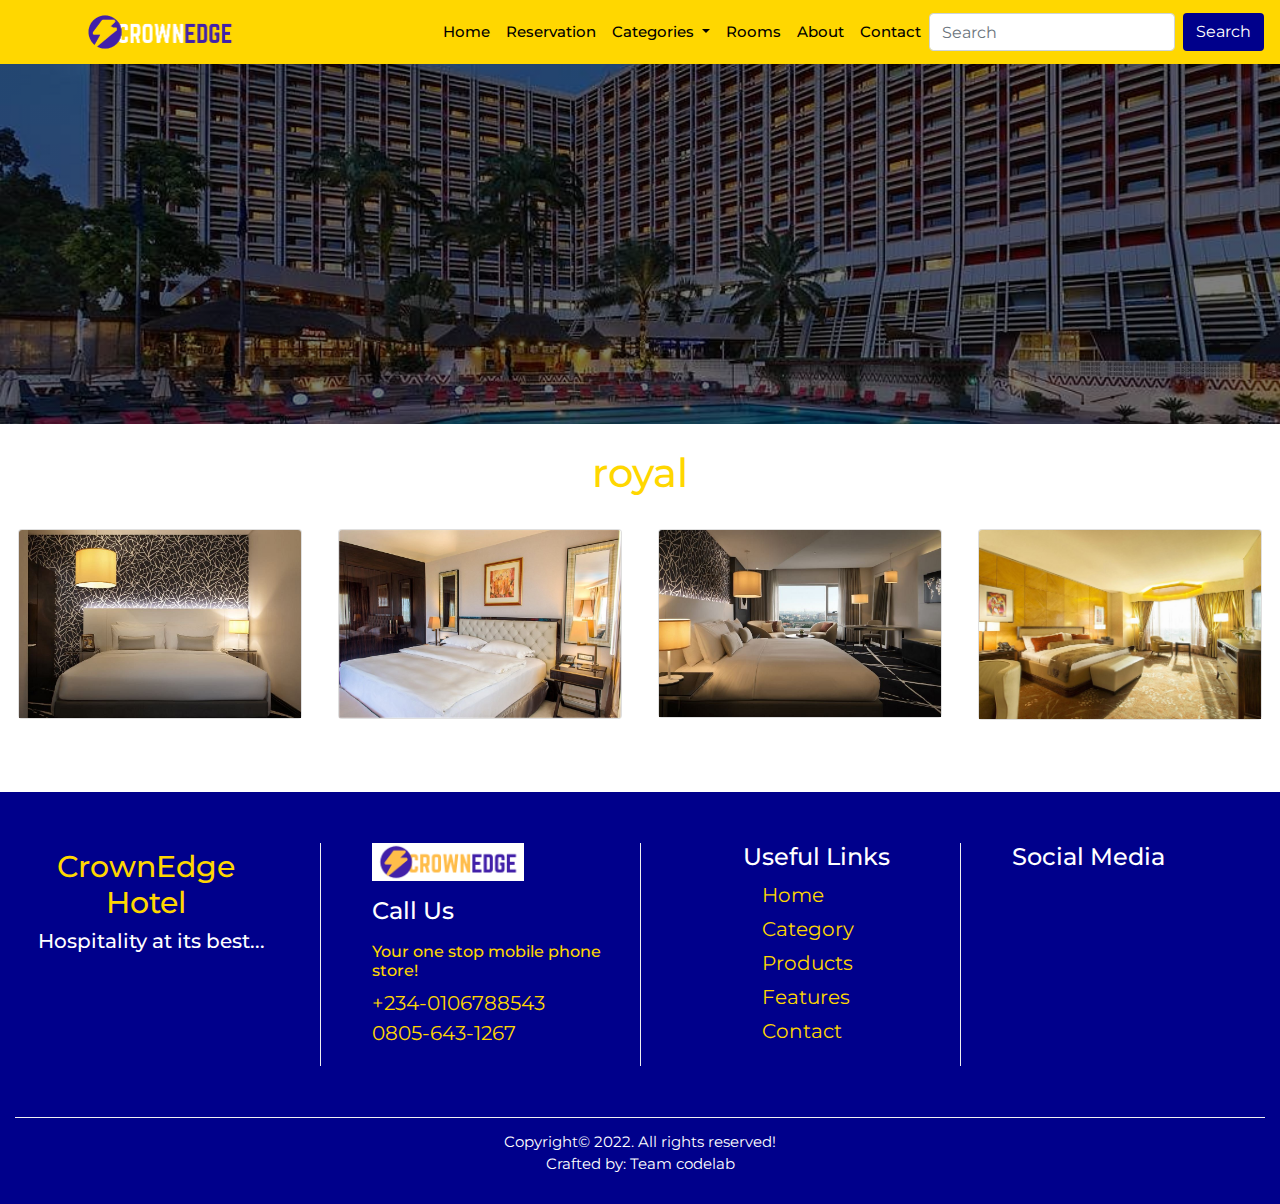
<file: categories.html>
<!doctype html>
<html lang="en">
  <head>
    <!-- Required meta tags -->
    <meta charset="utf-8">
    <meta name="viewport" content="width=device-width, initial-scale=1, shrink-to-fit=no">
    <link rel="stylesheet" href="https://use.fontawesome.com/releases/v5.15.4/css/all.css" integrity="sha384-DyZ88mC6Up2uqS4h/KRgHuoeGwBcD4Ng9SiP4dIRy0EXTlnuz47vAwmeGwVChigm" crossorigin="anonymous"/>

    <!-- Bootstrap CSS -->
    <link rel="stylesheet" href="https://stackpath.bootstrapcdn.com/bootstrap/4.4.1/css/bootstrap.min.css" integrity="sha384-Vkoo8x4CGsO3+Hhxv8T/Q5PaXtkKtu6ug5TOeNV6gBiFeWPGFN9MuhOf23Q9Ifjh" crossorigin="anonymous">
    <link rel="stylesheet" href="/css/style.css">

    <title>CrownEdge Hotel</title>
  </head>
  <body>
    <!-- header  -->
    <!-- navbar  -->
    <!-- <div class="nav">  -->
      <nav class="navbar navbar-expand-lg navbar-light sticky-top">
        <a class="navbar-brand" href="/index.html"><img src="/img/Crownedge_logo.png" alt=""></a>
        <button class="navbar-toggler" type="button" data-toggle="collapse" data-target="#navbarSupportedContent" aria-controls="navbarSupportedContent" aria-expanded="false" aria-label="Toggle navigation">
          <span class="navbar-toggler-icon"></span>
        </button>
      
        <div class="collapse navbar-collapse" id="navbarSupportedContent">
          <ul class="navbar-nav ml-auto">
            <li class="nav-item active">
              <a class="nav-link" href="/index.html">home <span class="sr-only">(current)</span></a>
            </li>
            <li class="nav-item">
              <a class="nav-link" href="/detail.html">reservation</a>
            </li>
            <li class="nav-item dropdown">
              <a class="nav-link dropdown-toggle" href="/index2.html" id="navbarDropdown" role="button" data-toggle="dropdown" aria-haspopup="true" aria-expanded="false">
                Categories
              </a>
              <div class="dropdown-menu" aria-labelledby="navbarDropdown">
                <a class="dropdown-item" href="#">Room Categories</a>
                <a class="dropdown-item" href="#">standard</a>
                <a class="dropdown-item" href="#">luxury</a>
                <a class="dropdown-item" href="#">deluxe</a>
                <a class="dropdown-item" href="#">royal</a>
              </div>
            </li>
            <li class="nav-item">
              <a class="nav-link" href="">rooms</a>
            </li>
            <li class="nav-item">
              <a class="nav-link" href="#aboutus">about</a>
            </li>
            <li class="nav-item">
              <a class="nav-link" href="#contactus">contact</a>
            </li>
          </ul>
          <form class="form-inline my-2 my-lg-0">
            <input class="form-control mr-sm-2" type="search" placeholder="Search" aria-label="Search">
            <button class="btn form-btn" type="submit">Search</button>
          </form>
        </div>
      </nav>
      </div>
    <!-- navbar done  -->

    <!-- header done -->

    <!-- Banner  -->
    <div class="banner">

    </div>
    <!-- Banner done -->

    <!-- content section  -->
    <section>
        <div class="text-center pb-5">
            <!-- container fluid box starts here  -->
            <div class="container-fluid">
                <h1 class="titlep">royal</h1>
                <div class="row royal">
                    <!-- col box starts here  -->
                    <div class="col-10 col-sm-9 col-md-5 col-lg-3 col-xl-3 mt-4 mb-4 royal-b">
                        <div class="card royal-box">
                            <img src="/img/standardroom.jpg" class="card-img-top w-100 royal-img">
                            <div class="card-body royal-text">
                                <h5 class="card-title">Room: </h5>
                                <p class="card-text">Rate: natural</p>
                                <p class="card-text">Min: natural</p>
                                <p class="card-text mb-3">Max: natural</p>
                                <a href="" class="book">book now</a>
                            </div>
                        </div>
                    </div>
                    <!-- col box ends here  -->
                    <!-- col box starts here  -->
                    <div class="col-10 col-sm-9 col-md-5 col-lg-3 col-xl-3 mt-4 mb-4 royal-b">
                        <div class="card royal-box">
                            <img src="/img/Luxuryroom.jpg" class="card-img-top w-100 royal-img">
                            <div class="card-body royal-text">
                                <h5 class="card-title">Room: </h5>
                                <p class="card-text">Rate: natural</p>
                                <p class="card-text">Min: natural</p>
                                <p class="card-text mb-3">Max: natural</p>
                                <a href="" class="book">book now</a>
                            </div>
                        </div>
                    </div>
                    <!-- col box ends here  -->
                    <!-- col box starts here  -->
                    <div class="col-10 col-sm-9 col-md-5 col-lg-3 col-xl-3 mt-4 mb-4 royal-b">
                        <div class="card royal-box">
                            <img src="/img/deluxeroom.jpg" class="card-img-top w-100 royal-img">
                            <div class="card-body royal-text">
                                <h5 class="card-title">Room: </h5>
                                <p class="card-text">Rate: natural</p>
                                <p class="card-text">Min: natural</p>
                                <p class="card-text mb-3">Max: natural</p>
                                <a href="" class="book">book now</a>
                            </div>
                        </div>
                    </div>
                    <!-- col box ends here  -->
                    <!-- col box starts here  -->
                    <div class="col-10 col-sm-9 col-md-5 col-lg-3 col-xl-3 mt-4 mb-4 royal-b">
                        <div class="card royal-box">
                            <img src="/img/Royalroom.jpg" class="card-img-top w-100 royal-img">
                            <div class="card-body royal-text">
                                <h5 class="card-title">Room: </h5>
                                <p class="card-text">Rate: natural</p>
                                <p class="card-text">Min: natural</p>
                                <p class="card-text mb-3">Max: natural</p>
                                <a href="" class="book">book now</a>
                            </div>
                        </div>
                    </div>
                    <!-- col box ends here  -->  
                </div>
            </div>
        </div>
        <!-- container box ends here  -->
      </section>
    <!-- content section done -->

    <!-- footer  -->
    <div class="footer">
      <div class="container-fluid footer2">
        <div class="row">
          <div class="col-12 col-sm-6 col-md-4 col-lg-3 foota-box">
            <h1>CrownEdge <span>Hotel</span></h1>
            <h4>Hospitality at its best...</h4>
          </div>
          <div class="col-12 col-sm-6 col-md-4 col-lg-3 foota-box2">
            <img src="/img/Crownedge.png" alt="">
            <h4 class="mt-3 mb-3">Call Us</h4>
            <h6>Your one stop mobile phone store!</h6>
            <ul class="list-unstyled">
              <li><a href=""><i class="fas fa-phone-alt"></i></a><span>+234-0106788543</span></li>
              <li><a href=""><i class="fas fa-mobile-alt"></i></a><span>0805-643-1267</span></li>
            </ul>
          </div>
          <div class="col-12 col-sm-6 col-md-4 col-lg-3 foota-box3">
            <h4>Useful Links</h4>
            <ul class="list-unstyled">
              <li><a href="">Home</a></li>
              <li><a href="">Category</a></li>
              <li><a href="">Products</a></li>
              <li><a href="">Features</a></li>
              <li><a href="">Contact</a></li>
            </ul>
          </div>
          <div class="col-12 col-sm-6 col-md-12 col-lg-3 foota-box4">
            <h4 class="mb-4">Social Media</h4>
            <ul class="list-inline">
              <li class="list-inline-item"><a href=""><i class="fab fa-facebook"></i></a></li>
              <li class="list-inline-item"><a href=""><i class="fab fa-instagram"></i></a></li>
              <li class="list-inline-item"><a href=""><i class="fab fa-twitter"></i></a></li>
              <li class="list-inline-item"><a href=""><i class="fab fa-linkedin"></i></a></li>
              <li class="list-inline-item"><a href=""><i class="fab fa-whatsapp"></i></a></li>
            </ul>
          </div>
        </div>
        <div class="footer3">
          <p> Copyright&copy; 2022. All rights reserved! <br> Crafted by: Team codelab</p>
        </div>
      </div>
    </div>
    <!-- footer done -->

    <!-- Optional JavaScript -->
    <!-- jQuery first, then Popper.js, then Bootstrap JS -->
    <script src="https://code.jquery.com/jquery-3.4.1.slim.min.js" integrity="sha384-J6qa4849blE2+poT4WnyKhv5vZF5SrPo0iEjwBvKU7imGFAV0wwj1yYfoRSJoZ+n" crossorigin="anonymous"></script>
    <script src="https://cdn.jsdelivr.net/npm/popper.js@1.16.0/dist/umd/popper.min.js" integrity="sha384-Q6E9RHvbIyZFJoft+2mJbHaEWldlvI9IOYy5n3zV9zzTtmI3UksdQRVvoxMfooAo" crossorigin="anonymous"></script>
    <script src="https://stackpath.bootstrapcdn.com/bootstrap/4.4.1/js/bootstrap.min.js" integrity="sha384-wfSDF2E50Y2D1uUdj0O3uMBJnjuUD4Ih7YwaYd1iqfktj0Uod8GCExl3Og8ifwB6" crossorigin="anonymous"></script>
  </body>
</html>
</file>
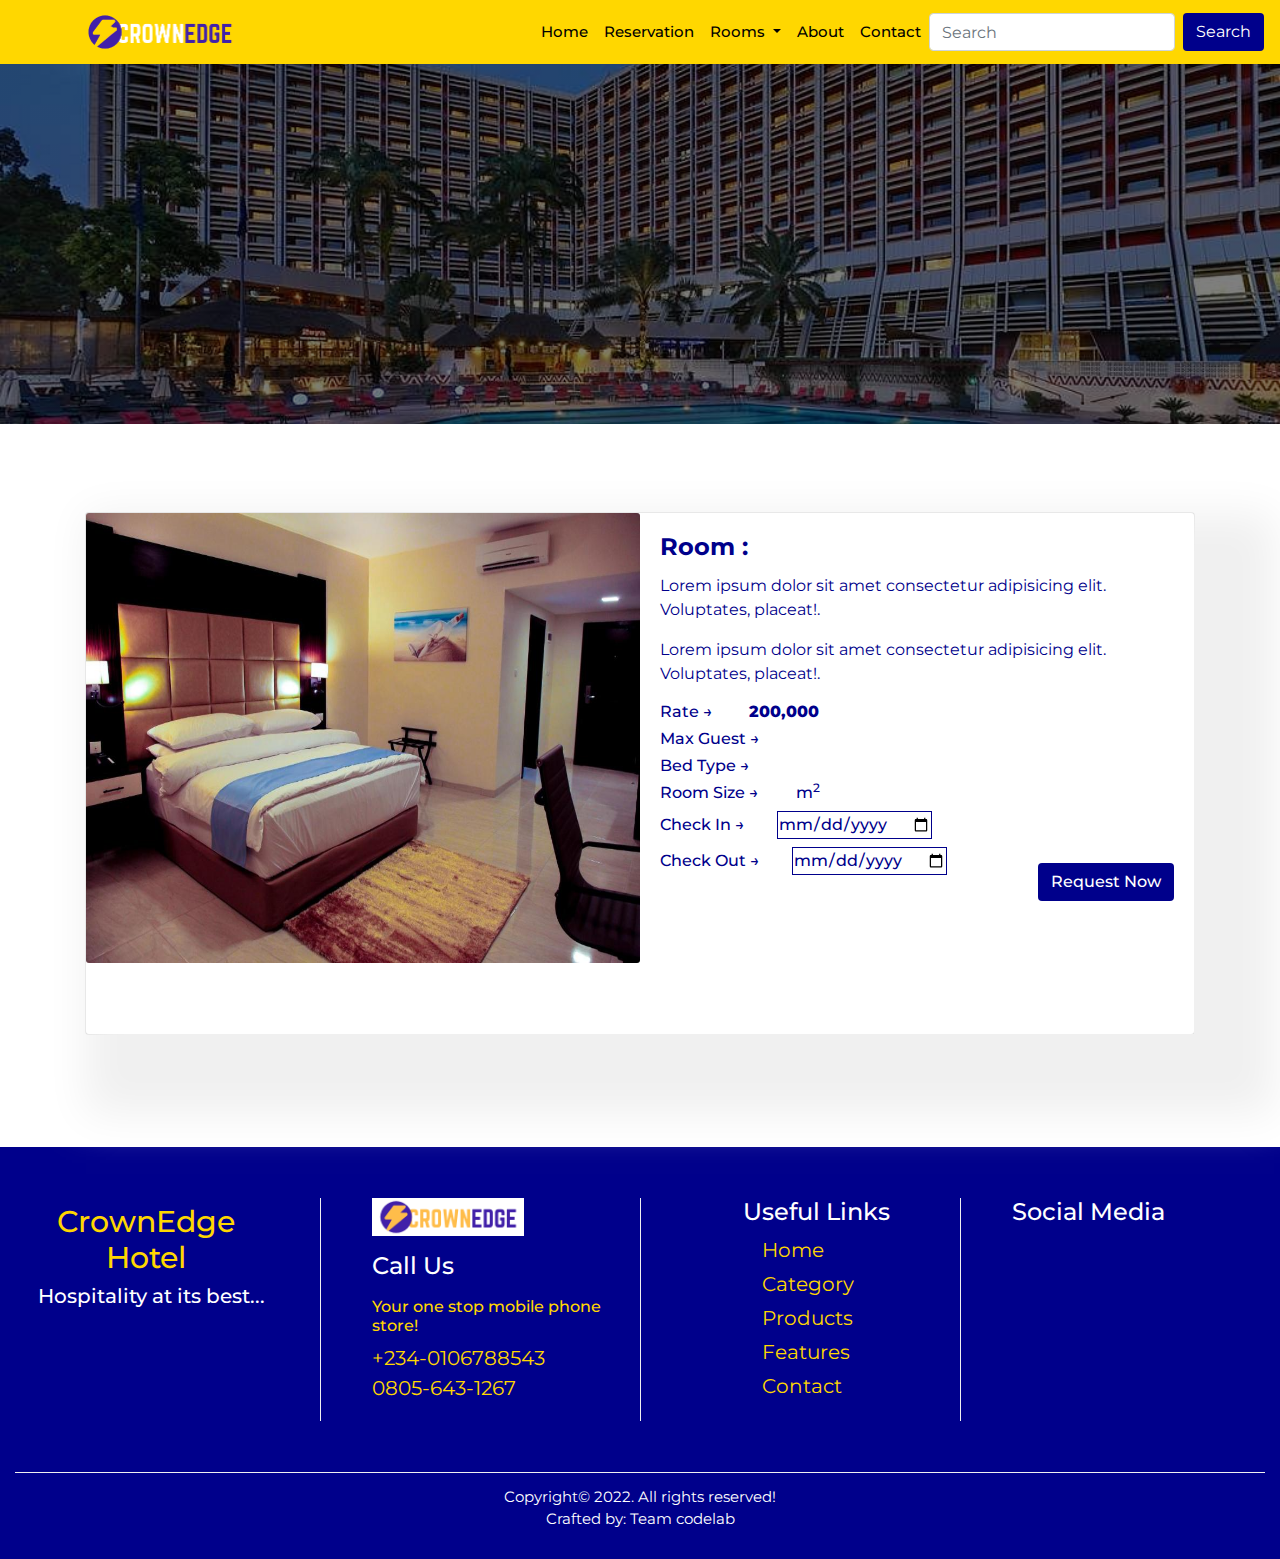
<file: detail.html>
<!doctype html>
<html lang="en">
  <head>
    <!-- Required meta tags -->
    <meta charset="utf-8">
    <meta name="viewport" content="width=device-width, initial-scale=1, shrink-to-fit=no">
    <link rel="stylesheet" href="https://use.fontawesome.com/releases/v5.15.4/css/all.css" integrity="sha384-DyZ88mC6Up2uqS4h/KRgHuoeGwBcD4Ng9SiP4dIRy0EXTlnuz47vAwmeGwVChigm" crossorigin="anonymous"/>

    <!-- Bootstrap CSS -->
    <link rel="stylesheet" href="https://stackpath.bootstrapcdn.com/bootstrap/4.4.1/css/bootstrap.min.css" integrity="sha384-Vkoo8x4CGsO3+Hhxv8T/Q5PaXtkKtu6ug5TOeNV6gBiFeWPGFN9MuhOf23Q9Ifjh" crossorigin="anonymous">
    <link rel="stylesheet" href="/css/style.css">

    <title>CrownEdge Hotel</title>
  </head>
  <body>
    <!-- header  -->
    <!-- navbar  -->
    <!-- <div class="nav">  -->
        <nav class="navbar navbar-expand-lg navbar-light sticky-top">
            <a class="navbar-brand" href="/index.html"><img src="/img/Crownedge_logo.png" alt=""></a>
            <button class="navbar-toggler" type="button" data-toggle="collapse" data-target="#navbarSupportedContent" aria-controls="navbarSupportedContent" aria-expanded="false" aria-label="Toggle navigation">
              <span class="navbar-toggler-icon"></span>
            </button>
          
            <div class="collapse navbar-collapse" id="navbarSupportedContent">
              <ul class="navbar-nav ml-auto">
                <li class="nav-item active">
                  <a class="nav-link" href="/index.html">home <span class="sr-only">(current)</span></a>
                </li>
                <li class="nav-item">
                  <a class="nav-link" href="/detail.html">reservation</a>
                </li>
                <li class="nav-item dropdown">
                  <a class="nav-link dropdown-toggle" href="/index2.html" id="navbarDropdown" role="button" data-toggle="dropdown" aria-haspopup="true" aria-expanded="false">
                    rooms
                  </a>
                  <div class="dropdown-menu" aria-labelledby="navbarDropdown">
                    <a class="dropdown-item" href="#">standard</a>
                    <a class="dropdown-item" href="#">luxury</a>
                    <a class="dropdown-item" href="#">deluxe</a>
                    <a class="dropdown-item" href="#">royal</a>
                  </div>
                </li>
                <li class="nav-item">
                  <a class="nav-link" href="#">about</a>
                </li>
                <li class="nav-item">
                  <a class="nav-link" href="#">contact</a>
                </li>
              </ul>
              <form class="form-inline my-2 my-lg-0">
                <input class="form-control mr-sm-2" type="search" placeholder="Search" aria-label="Search">
                <button class="btn form-btn" type="submit">Search</button>
              </form>
            </div>
          </nav>
          </div>
    <!-- navbar done  -->

    <!-- header done -->

        <!-- banner  -->
    <div class="banner">
    
    </div>
    <!-- banner done -->

    <!-- content section  -->
    <div class="container mt-4 mb-5">
        <div class="row pt-5 pb-5">
            <div class="col-12 col-sm-12 col-md-12 col-lg-12 h-100 mt-3">
                <div class="card mb-3 w-100 h-100">
                    <div class="row no-gutters detail-box">
                        <div class="col-md-6 detimg">
                            <img src="img/crimson.jpg" class="card-img w-100">
                        </div>
                        <div class="col-md-6">
                            <div class="card-body detail">
                                <h4 class="card-title">Room :</h4>
                                <p class="card-text">Lorem ipsum dolor sit amet
                                   consectetur adipisicing elit. Voluptates, placeat!.</p>
                                <p class="card-text">Lorem ipsum dolor sit amet
                                   consectetur adipisicing elit. Voluptates, placeat!.</p>
                                <h6>Rate &RightArrow; <span> 200,000</span></h6>
                                <h6>Max Guest &RightArrow; <span> </span></h6> 
                                <h6>Bed Type &RightArrow; <span> </span></h6> 
                                <h6>Room Size &RightArrow;<span> </span> m<sup>2</sup></h6>
                                <form>  
                                    <label for="">Check In &RightArrow;<input type="date" name="checkin" required></label>
                                    <label for="">Check Out &RightArrow;<input type="date" name="checkout" required></label>
                                    <button type="submit" class="btn ml-5 mt-3 float-right detail-btn">Request Now</button>
                                </form>
                            </div>
                        </div>
                        <div class="features">
                          <ul class="list-inline">
                              <li class="list-inline-item m-4"><i class="fas fa-wifi"></i></li>
                              <li class="list-inline-item m-4"><i class="fas fa-mug-hot"></i></li>
                              <li class="list-inline-item m-4"><i class="fas fa-tv"></i></li>
                              <li class="list-inline-item m-4"><i class="fas fa-shower"></i></li>
                              <li class="list-inline-item m-4"><i class="fas fa-utensils"></i></li>
                              <li class="list-inline-item m-4"><i class="fas fa-car"></i></li>
                          </ul>
                        </div>
                    </div>
                </div>
            </div>
        </div>
      </div>
    <!-- content section done -->

    <!-- footer  -->
    <div class="footer">
      <div class="container-fluid footer2">
        <div class="row">
          <div class="col-12 col-sm-6 col-md-4 col-lg-3 foota-box">
            <h1>CrownEdge <span>Hotel</span></h1>
            <h4>Hospitality at its best...</h4>
          </div>
          <div class="col-12 col-sm-6 col-md-4 col-lg-3 foota-box2">
            <img src="/img/Crownedge.png" alt="">
            <h4 class="mt-3 mb-3">Call Us</h4>
            <h6>Your one stop mobile phone store!</h6>
            <ul class="list-unstyled">
              <li><a href=""><i class="fas fa-phone-alt"></i></a><span>+234-0106788543</span></li>
              <li><a href=""><i class="fas fa-mobile-alt"></i></a><span>0805-643-1267</span></li>
            </ul>
          </div>
          <div class="col-12 col-sm-6 col-md-4 col-lg-3 foota-box3">
            <h4>Useful Links</h4>
            <ul class="list-unstyled">
              <li><a href="">Home</a></li>
              <li><a href="">Category</a></li>
              <li><a href="">Products</a></li>
              <li><a href="">Features</a></li>
              <li><a href="">Contact</a></li>
            </ul>
          </div>
          <div class="col-12 col-sm-6 col-md-12 col-lg-3 foota-box4">
            <h4 class="mb-4">Social Media</h4>
            <ul class="list-inline">
              <li class="list-inline-item"><a href=""><i class="fab fa-facebook"></i></a></li>
              <li class="list-inline-item"><a href=""><i class="fab fa-instagram"></i></a></li>
              <li class="list-inline-item"><a href=""><i class="fab fa-twitter"></i></a></li>
              <li class="list-inline-item"><a href=""><i class="fab fa-linkedin"></i></a></li>
              <li class="list-inline-item"><a href=""><i class="fab fa-whatsapp"></i></a></li>
            </ul>
          </div>
        </div>
        <div class="footer3">
          <p> Copyright&copy; 2022. All rights reserved! <br> Crafted by: Team codelab</p>
        </div>
      </div>
    </div>
    <!-- footer done -->

    <!-- Optional JavaScript -->
    <!-- jQuery first, then Popper.js, then Bootstrap JS -->
    <script src="https://code.jquery.com/jquery-3.4.1.slim.min.js" integrity="sha384-J6qa4849blE2+poT4WnyKhv5vZF5SrPo0iEjwBvKU7imGFAV0wwj1yYfoRSJoZ+n" crossorigin="anonymous"></script>
    <script src="https://cdn.jsdelivr.net/npm/popper.js@1.16.0/dist/umd/popper.min.js" integrity="sha384-Q6E9RHvbIyZFJoft+2mJbHaEWldlvI9IOYy5n3zV9zzTtmI3UksdQRVvoxMfooAo" crossorigin="anonymous"></script>
    <script src="https://stackpath.bootstrapcdn.com/bootstrap/4.4.1/js/bootstrap.min.js" integrity="sha384-wfSDF2E50Y2D1uUdj0O3uMBJnjuUD4Ih7YwaYd1iqfktj0Uod8GCExl3Og8ifwB6" crossorigin="anonymous"></script>
  </body>
</html>
</file>
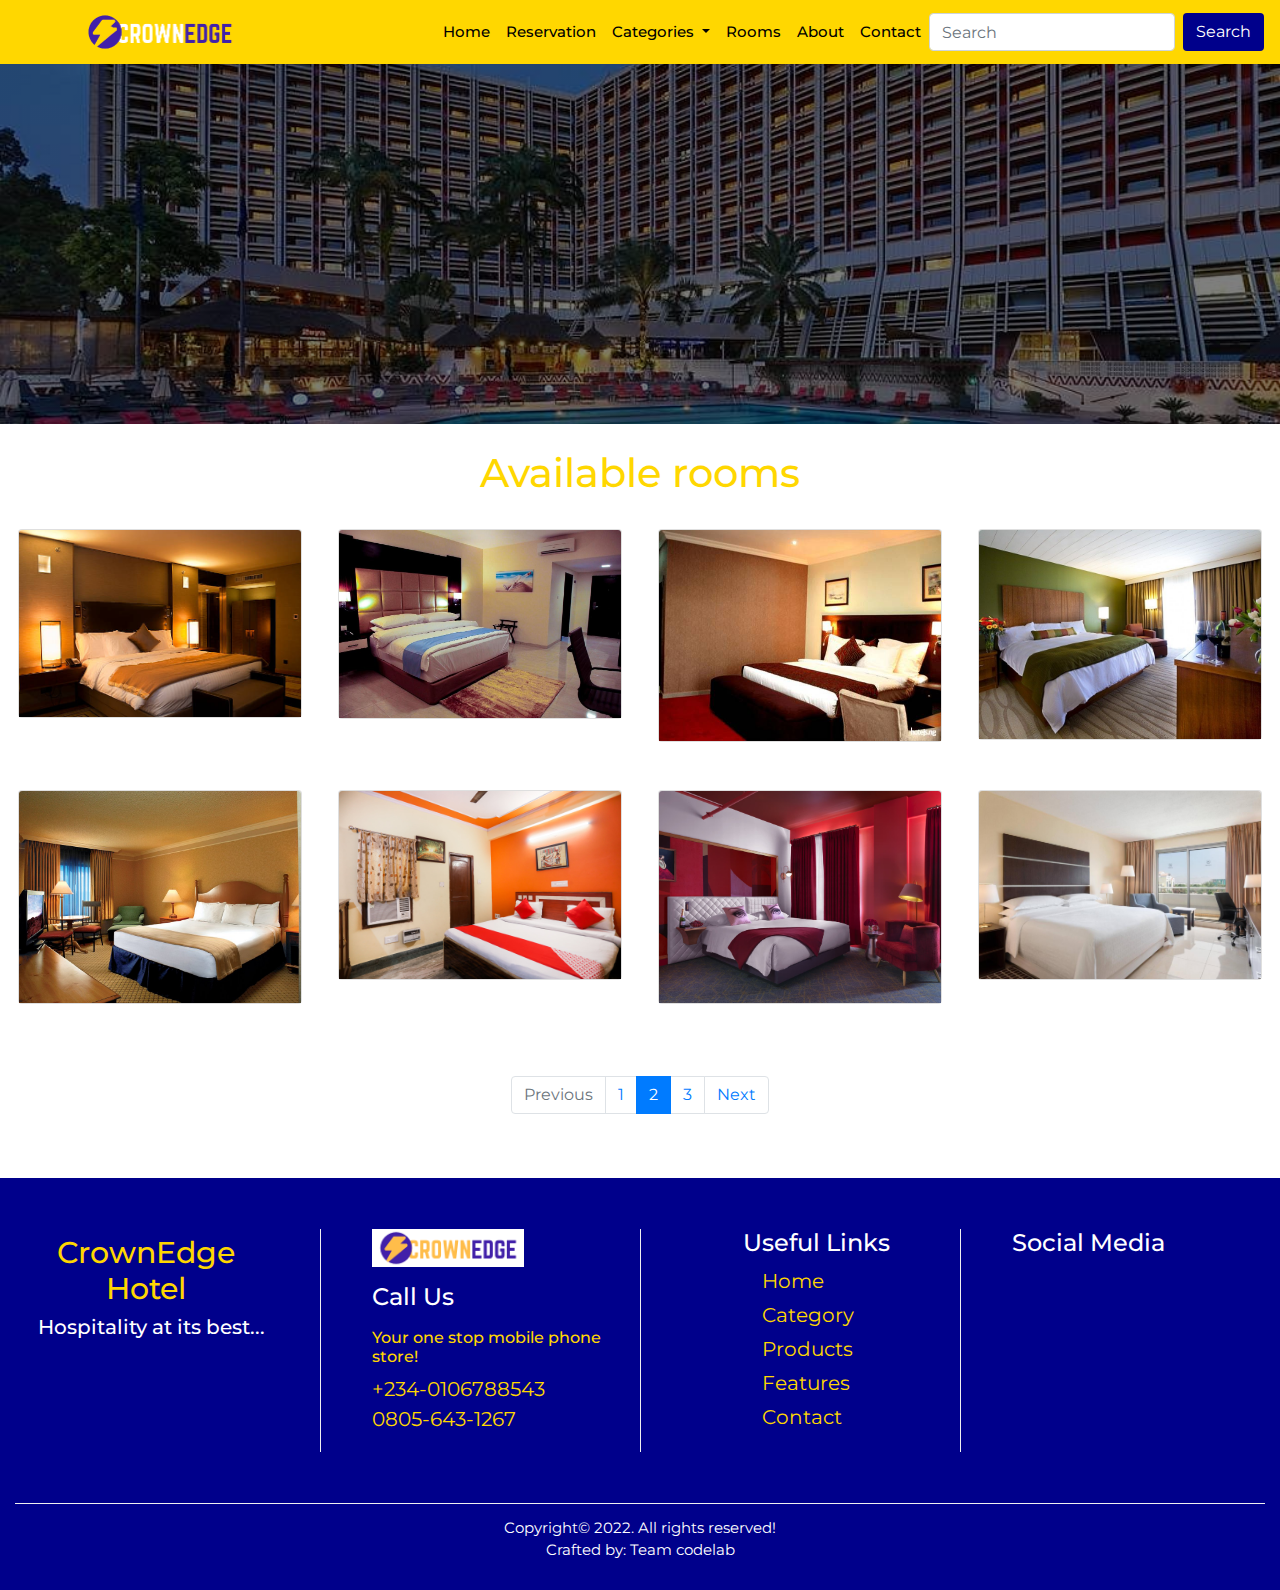
<file: products.html>
<!doctype html>
<html lang="en">
  <head>
    <!-- Required meta tags -->
    <meta charset="utf-8">
    <meta name="viewport" content="width=device-width, initial-scale=1, shrink-to-fit=no">
    <link rel="stylesheet" href="https://use.fontawesome.com/releases/v5.15.4/css/all.css" integrity="sha384-DyZ88mC6Up2uqS4h/KRgHuoeGwBcD4Ng9SiP4dIRy0EXTlnuz47vAwmeGwVChigm" crossorigin="anonymous"/>

    <!-- Bootstrap CSS -->
    <link rel="stylesheet" href="https://stackpath.bootstrapcdn.com/bootstrap/4.4.1/css/bootstrap.min.css" integrity="sha384-Vkoo8x4CGsO3+Hhxv8T/Q5PaXtkKtu6ug5TOeNV6gBiFeWPGFN9MuhOf23Q9Ifjh" crossorigin="anonymous">
    <link rel="stylesheet" href="/css/style.css">

    <title>CrownEdge Hotel</title>
  </head>
  <body>
    <!-- header  -->
    <!-- navbar  -->
    <!-- <div class="nav">  -->
      <nav class="navbar navbar-expand-lg navbar-light sticky-top">
        <a class="navbar-brand" href="/index.html"><img src="/img/Crownedge_logo.png" alt=""></a>
        <button class="navbar-toggler" type="button" data-toggle="collapse" data-target="#navbarSupportedContent" aria-controls="navbarSupportedContent" aria-expanded="false" aria-label="Toggle navigation">
          <span class="navbar-toggler-icon"></span>
        </button>
      
        <div class="collapse navbar-collapse" id="navbarSupportedContent">
          <ul class="navbar-nav ml-auto">
            <li class="nav-item active">
              <a class="nav-link" href="/index.html">home <span class="sr-only">(current)</span></a>
            </li>
            <li class="nav-item">
              <a class="nav-link" href="/detail.html">reservation</a>
            </li>
            <li class="nav-item dropdown">
              <a class="nav-link dropdown-toggle" href="/index2.html" id="navbarDropdown" role="button" data-toggle="dropdown" aria-haspopup="true" aria-expanded="false">
                Categories
              </a>
              <div class="dropdown-menu" aria-labelledby="navbarDropdown">
                <a class="dropdown-item" href="#">Room Categories</a>
                <a class="dropdown-item" href="#">standard</a>
                <a class="dropdown-item" href="#">luxury</a>
                <a class="dropdown-item" href="#">deluxe</a>
                <a class="dropdown-item" href="#">royal</a>
              </div>
            </li>
            <li class="nav-item">
              <a class="nav-link" href="">rooms</a>
            </li>
            <li class="nav-item">
              <a class="nav-link" href="#aboutus">about</a>
            </li>
            <li class="nav-item">
              <a class="nav-link" href="#contactus">contact</a>
            </li>
          </ul>
          <form class="form-inline my-2 my-lg-0">
            <input class="form-control mr-sm-2" type="search" placeholder="Search" aria-label="Search">
            <button class="btn form-btn" type="submit">Search</button>
          </form>
        </div>
      </nav>
      </div>
    <!-- navbar done  -->

    <!-- header done -->

    <!-- Banner  -->
    <div class="banner">

    </div>
    <!-- Banner done -->

    <!-- content section  -->
    <section>
        <div class="text-center pb-5">
          <!-- container fluid box starts here  -->
          <div class="container-fluid">
            <h1 class="titlep">Available rooms</h1>
            <div class="row royal mb-5">
              <!-- col box starts here  -->
              <div class="col-10 col-sm-9 col-md-5 col-lg-3 col-xl-3 mt-4 mb-4 royal-b">
                <div class="card royal-box">
                  <img src="/img/biege.jpg" class="card-img-top w-100 royal-img">
                  <div class="card-body royal-text">
                      <h5 class="card-title">Room: </h5> 
                      <p class="card-text">Rate: natural</p>
                      <p class="card-text">Min: natural</p>
                      <p class="card-text mb-3">Max: natural</p>
                      <a href="" class="book">book now</a>
                  </div>
                </div>
              </div>
              <!-- col box ends here  -->
              <!-- col box starts here  -->
              <div class="col-10 col-sm-9 col-md-5 col-lg-3 col-xl-3 mt-4 mb-4 royal-b">
                <div class="card royal-box">
                  <img src="/img/crimson.jpg" class="card-img-top w-100 royal-img">
                  <div class="card-body royal-text">
                      <h5 class="card-title">Room: </h5>
                      <p class="card-text">Rate: natural</p>
                      <p class="card-text">Min: natural</p>
                      <p class="card-text mb-3">Max: natural</p>
                      <a href="" class="book">book now</a>
                  </div>
                </div>
              </div>
              <!-- col box ends here  -->
              <!-- col box starts here  -->
              <div class="col-10 col-sm-9 col-md-5 col-lg-3 col-xl-3 mt-4 mb-4 royal-b">
                <div class="card royal-box">
                  <img src="/img/denim.jpg" class="card-img-top w-100 royal-img">
                  <div class="card-body royal-text">
                      <h5 class="card-title">Room: </h5>
                      <p class="card-text">Rate: natural</p>
                      <p class="card-text">Min: natural</p>
                      <p class="card-text mb-3">Max: natural</p>
                      <a href="" class="book">book now</a>
                  </div>
                </div>
              </div>
              <!-- col box ends here  -->
              <!-- col box starts here  -->
              <div class="col-10 col-sm-9 col-md-5 col-lg-3 col-xl-3 mt-4 mb-4 royal-b">
                <div class="card royal-box">
                  <img src="/img/flamingo.jpg" class="card-img-top w-100 royal-img">
                  <div class="card-body royal-text">
                      <h5 class="card-title">Room: </h5>
                      <p class="card-text">Rate: natural</p>
                      <p class="card-text">Min: natural</p>
                      <p class="card-text mb-3">Max: natural</p>
                      <a href="" class="book">book now</a>
                  </div>
                </div>
              </div>
              <!-- col box ends here  -->
              <!-- col box starts here  -->
              <div class="col-10 col-sm-9 col-md-5 col-lg-3 col-xl-3 mt-4 mb-4 royal-b">
                <div class="card royal-box">
                  <img src="/img/lavender.jpg" class="card-img-top w-100 royal-img">
                  <div class="card-body royal-text">
                      <h5 class="card-title">Room: </h5>
                      <p class="card-text">Rate: natural</p>
                      <p class="card-text">Min: natural</p>
                      <p class="card-text mb-3">Max: natural</p>
                      <a href="" class="book">book now</a>
                  </div>
                </div>
              </div>
              <!-- col box ends here  -->
              <!-- col box starts here  -->
              <div class="col-10 col-sm-9 col-md-5 col-lg-3 col-xl-3 mt-4 mb-4 royal-b">
                <div class="card royal-box">
                  <img src="/img/macaroon.jpg" class="card-img-top w-100 royal-img">
                  <div class="card-body royal-text">
                      <h5 class="card-title">Room: </h5>
                      <p class="card-text">Rate: natural</p>
                      <p class="card-text">Min: natural</p>
                      <p class="card-text mb-3">Max: natural</p>
                      <a href="" class="book">book now</a>
                  </div>
                </div>
              </div>
              <!-- col box ends here  -->
              <!-- col box starts here  -->
              <div class="col-10 col-sm-9 col-md-5 col-lg-3 col-xl-3 mt-4 mb-4 royal-b">
                <div class="card royal-box">
                  <img src="/img/magenta.jpg" class="card-img-top w-100 royal-img">
                  <div class="card-body royal-text">
                      <h5 class="card-title">Room: </h5>
                      <p class="card-text">Rate: natural</p>
                      <p class="card-text">Min: natural</p>
                      <p class="card-text mb-3">Max: natural</p>
                      <a href="" class="book">book now</a>
                  </div>
                </div>
              </div>
              <!-- col box ends here  -->
              <!-- col box starts here  -->
              <div class="col-10 col-sm-9 col-md-5 col-lg-3 col-xl-3 mt-4 mb-4 royal-b">
                <div class="card royal-box">
                  <img src="/img/orchid.jpg" class="card-img-top w-100 royal-img">
                  <div class="card-body royal-text">
                      <h5 class="card-title">Room: </h5>
                      <p class="card-text">Rate: natural</p>
                      <p class="card-text">Min: natural</p>
                      <p class="card-text mb-3">Max: natural</p>
                      <a href="" class="book">book now</a>
                  </div>
                </div>
              </div>
              <!-- col box ends here  -->
            </div>
            <!-- pagination -->
            <nav aria-label="...">
              <ul class="pagination justify-content-center">
                <li class="page-item disabled">
                  <a class="page-link" href="#" tabindex="-1" aria-disabled="true">Previous</a>
                </li>
                <li class="page-item"><a class="page-link" href="#">1</a></li>
                <li class="page-item active" aria-current="page">
                  <a class="page-link" href="#">2 <span class="sr-only">(current)</span></a>
                </li>
                <li class="page-item"><a class="page-link" href="#">3</a></li>
                <li class="page-item">
                  <a class="page-link" href="#">Next</a>
                </li>
              </ul>
            </nav>
            <!-- pagination done -->
          </div>
        </div>
  <!-- container box ends here  -->
    </section>
    <!-- content section done -->

    <!-- footer  -->
    <div class="footer">
      <div class="container-fluid footer2">
        <div class="row">
          <div class="col-12 col-sm-6 col-md-4 col-lg-3 foota-box">
            <h1>CrownEdge <span>Hotel</span></h1>
            <h4>Hospitality at its best...</h4>
          </div>
          <div class="col-12 col-sm-6 col-md-4 col-lg-3 foota-box2">
            <img src="/img/Crownedge.png" alt="">
            <h4 class="mt-3 mb-3">Call Us</h4>
            <h6>Your one stop mobile phone store!</h6>
            <ul class="list-unstyled">
              <li><a href=""><i class="fas fa-phone-alt"></i></a><span>+234-0106788543</span></li>
              <li><a href=""><i class="fas fa-mobile-alt"></i></a><span>0805-643-1267</span></li>
            </ul>
          </div>
          <div class="col-12 col-sm-6 col-md-4 col-lg-3 foota-box3">
            <h4>Useful Links</h4>
            <ul class="list-unstyled">
              <li><a href="">Home</a></li>
              <li><a href="">Category</a></li>
              <li><a href="">Products</a></li>
              <li><a href="">Features</a></li>
              <li><a href="">Contact</a></li>
            </ul>
          </div>
          <div class="col-12 col-sm-6 col-md-12 col-lg-3 foota-box4">
            <h4 class="mb-4">Social Media</h4>
            <ul class="list-inline">
              <li class="list-inline-item"><a href=""><i class="fab fa-facebook"></i></a></li>
              <li class="list-inline-item"><a href=""><i class="fab fa-instagram"></i></a></li>
              <li class="list-inline-item"><a href=""><i class="fab fa-twitter"></i></a></li>
              <li class="list-inline-item"><a href=""><i class="fab fa-linkedin"></i></a></li>
              <li class="list-inline-item"><a href=""><i class="fab fa-whatsapp"></i></a></li>
            </ul>
          </div>
        </div>
        <div class="footer3">
          <p> Copyright&copy; 2022. All rights reserved! <br> Crafted by: Team codelab</p>
        </div>
      </div>
    </div>
    <!-- footer done -->

    <!-- Optional JavaScript -->
    <!-- jQuery first, then Popper.js, then Bootstrap JS -->
    <script src="https://code.jquery.com/jquery-3.4.1.slim.min.js" integrity="sha384-J6qa4849blE2+poT4WnyKhv5vZF5SrPo0iEjwBvKU7imGFAV0wwj1yYfoRSJoZ+n" crossorigin="anonymous"></script>
    <script src="https://cdn.jsdelivr.net/npm/popper.js@1.16.0/dist/umd/popper.min.js" integrity="sha384-Q6E9RHvbIyZFJoft+2mJbHaEWldlvI9IOYy5n3zV9zzTtmI3UksdQRVvoxMfooAo" crossorigin="anonymous"></script>
    <script src="https://stackpath.bootstrapcdn.com/bootstrap/4.4.1/js/bootstrap.min.js" integrity="sha384-wfSDF2E50Y2D1uUdj0O3uMBJnjuUD4Ih7YwaYd1iqfktj0Uod8GCExl3Og8ifwB6" crossorigin="anonymous"></script>
  </body>
</html>
</file>
<file: css/style.css>
@import url('https://fonts.googleapis.com/css2?family=Montserrat:wght@500&display=swap');
*{
    margin: 0px;
    padding: 0px;
    box-sizing: border-box;
}
body{
    font-family: 'Montserrat', sans-serif;
}
html{
    scroll-behavior: smooth;
}

/* top bar  */
.hide a{
    color: darkblue;
}
.welimg img{
    width: 40px;
    border-radius: 100%;
    box-shadow: 2px 2px 5px 5px gold;
}
.welcome {
    color: black;
    font-weight: 400;
    text-transform: capitalize;
    padding-right: .6rem;
}
.welcome:hover{
    text-decoration: none !important;
}
.welcome span{
    color: darkblue;
    font-weight: 600;
    text-decoration: none;
}
.user-btn{
    color: darkblue;
    font-weight: 400;
    padding-left: 1rem;
    padding-right: .3rem;
}
.user-btn:hover{
    text-decoration: none;
}
.user-btn span{
    color: black;
    font-weight: 600;
    text-transform: capitalize;
}
.user-btn span:hover{
    color: gold;
    text-decoration: none !important;
}
.auth{
    display: flex;
    justify-content: space-around;
}
.auth li{
    display: inline;
}
/* top bar done */
h1{
    color: gold;
}
.navbar{
    background: gold;
}
#navbarSupportedContent a{
    color: black;
    text-transform: capitalize;
    font-size: 15px;
    font-weight: 500;
}
.navbar img{
    width: 50%;
    margin-left: 20%;
}
.navbar-nav{
    margin-left: 50%;
}
#navbarNavDropdown a{
    /* color: white; */
    color: black;
}
.dropdown-menu{
    background: gold;
}
.dropdown-menu .dropdown-item:hover{
    background: darkblue;
    color: white !important;
}
#iphone{
    color: gold; 
}
#samsung{
    color: gold;
}
.form-btn{
    color:white;
    background: darkblue;
}
.form-btn:hover{
    /* background: gold; */
    color: gold;
}
/* styling banner  */
.carousel-control-prev i{
    font-size: 30px;
    color: black;
}
.carousel-control-next i{
    font-size: 30px;
    color: black;
}
.banner{
    height: 40vh;
    background-image: linear-gradient(rgba(0,0,0,0.5),rgba(0,0,0,0.5)),url(../img/pool.jpg); 
    background-repeat: no-repeat;
    background-size: cover;
    background-position: center;
}
/* styling banner done */

.container-fluid h1{
    text-align: center;
    margin-top: 2%;
}
.container h1{
    text-align: center;
    margin-top: 3%;
}
#card img{
    height: 70vh;
    width: 70vh;
    margin-left: 25%;
}
/* content section  */
.dtitle{
    box-shadow: 8px 8px 10px 10px #f0f0f0;
}
.dtitle2{
    box-shadow: 10px 10px 20px 20px #f0f0f0;
}
.ctitle{
    margin-top: 5rem;
    margin-bottom: 5rem;
}
.ctitle h3{
    font-size: 1.5em;
    font-weight: 600;
    color: gold;
    outline: pink;
}
.ctitle p{
    font-size: 1.1em;
    font-weight: 500;
    color: gold;
    max-width: 800px;
}
.ctitle a{
    font-size: 1.1em;
    font-weight: 500;
    color: darkblue;
    max-width: 800px;
    text-transform: capitalize;
}
.content-box{
    padding-top: 5%;
    /* padding-bottom: 5%; */
}
.content{
    background: url(../img/content.jpg);
    height: 50vh;
    background-position: center;
    background-repeat: no-repeat;
    background-size: cover;
    width: 100%;
    background-attachment: fixed;
    display: grid;
    justify-items: center;
    align-items: center;
    text-transform: capitalize;
}
.content1{
    background: url(../img/content1.jpg);
    height: 50vh;
    background-position: center;
    background-repeat: no-repeat;
    background-size: cover;
    width: 100%;
    background-attachment: fixed;
    display: grid;
    justify-items: center;
    align-items: center;
    text-transform: capitalize;
}
.content2{
    background: url(../img/content2.jpg);
    height: 50vh;
    background-position: center;
    background-repeat: no-repeat;
    background-size: cover;
    width: 100%;
    background-attachment: fixed;
    display: grid;
    justify-items: center;
    align-items: center;
    text-transform: capitalize;
}
.content3{
    background: url(../img/content3.jpg);
    height: 50vh;
    background-position: center;
    background-repeat: no-repeat;
    background-size: cover;
    width: 100%;
    background-attachment: fixed;
    display: grid;
    justify-items: center;
    align-items: center;
    text-transform: capitalize;
}
.content4{
    background: url(../img/content4.jpg);
    height: 50vh;
    background-position: center;
    background-repeat: no-repeat;
    background-size: cover;
    width: 100%;
    background-attachment: fixed;
    display: grid;
    justify-items: center;
    align-items: center;
    text-transform: capitalize;
}
.content p,
.content1 p,
.content2 p,
.content3 p,
.content4 p{
    max-width: 900px;
    font-size: 15px;
    font-weight: bolder;
    color: gold;
    text-shadow: gold;
    text-align: center;
}
.content h4,
.content1 h4,
.content2 h4,
.content3 h4,
.content4 h4{
    font-size: 35px;
    font-weight: 700;
    color: gold;
    text-align: center;
}
/* content section done */
/* detail  */
.detail-box{
    box-shadow: 40px 40px 40px 40px #f0f0f0;
}
.detail{
    color: darkblue;
}
.detimg img{
    height: 50vh;
}
.detail h4{
   font-weight: 700;
}
.detail h6{
    font-weight: 500;
}
.detail label{
    font-weight: 500;
}
.detail h6 span{
    color: darkblue;
    font-weight: 800;
    margin-left: 2rem;
}
.detail form input{
    color: darkblue;
    font-weight: 500;
    margin-left: 2rem;
    border: 1px solid darkblue;
    outline: none;
}
.detail-btn{
    background: darkblue;
    color: white;
    font-weight: 500;
    cursor: pointer;
}
.detail-btn:hover{
    background: rgb(228, 194, 3);
    color: white;
    font-weight: 500;
    cursor: pointer;
}
.features .fas{
    color: darkblue;
}
.features .fas:hover{
    color: gold;
}
/* detail done */
/* about us  */
.abouttus{
    background-color: gold;
    padding-bottom: 1rem;
    display: grid;
    justify-items: center;
    align-items: center;
    text-transform: capitalize;
}
.abouttus h1{
    text-align: center;
}
.abouttus p{
    text-align: center;
    max-width: 900px;
    font-size: 15px;
    font-weight: 500;
    /* width: 100%; */
}
/* about us done */
/* contact  */
.contact{
    /* margin-top: 3rem; */
    margin-bottom: 5rem;
}
.map-box{
    height: 70vh;
    width: 100%;
}
.map{
    height: 100%;
    width: 100%;
    border: none;
}
.form-box{
    padding-top: 3rem;
    text-transform: capitalize;
    color: rgb(228, 194, 3);
    margin-bottom: 5rem;
}
.form-box form{
    width: 100%;
    padding-left: 5rem;
    padding-right: 5rem;
}

.form-box .form-group .box{
    width: 100%;
}
.contact-btn{
    background: rgb(228, 194, 3);
    color: white;
    font-weight: 500;
    text-transform: capitalize;
    padding: .5rem 1rem;
    box-shadow: none;
}
.contact-btn:hover{
    background: rgb(228, 194, 3);
    color: white;
    font-weight: 500;
    box-shadow: none;
}
.form-box input{
    box-shadow: none;
    outline: none;
    border: .5px solid rgb(228, 194, 3);
}
.form-box input:focus{
    box-shadow: none;
    outline: none;
    border: .5px solid rgb(228, 194, 3);
}
.form-box textarea{
    box-shadow: none;
    outline: none;
    border: .5px solid rgb(228, 194, 3);
}
.form-box textarea:focus{
    box-shadow: none;
    outline: none;
    border: .5px solid rgb(228, 194, 3);
}
.ccontainer{
    margin-top: 5rem;
    box-shadow:  10px 10px 10px 10px #f0f0f0;
}
/* contact done */
/* footer  */
.footer{
    background: darkblue;
}
.footer h1{
    color: gold;
    margin-right: 19%;
}
.footer h4{
    color: white;
    /* text-align: center; */
}
.footer h6{
    color: gold;
}
.foota-box{
    padding-left: 3%;
}
.foota-box h1{
    font-size: 30px;
}
.foota-box h4{
    font-size: 20px;
}
.foota-box2 img{
    width: 60%;
}
.foota-box2 .list-unstyled li a{
    color: gold;
    font-size: 20px;
}
.foota-box2 .list-unstyled li span{
    color: gold;
    font-size: 20px;
}
.foota-box2 .list-unstyled li a:hover{
    text-decoration: none;
    cursor: pointer;
    margin-right: 10% !important;
}
.foota-box2 .list-unstyled li a span{
    color: white;
    font-size: 20px;
    padding-left: 10px;
}
.foota-box3 li{
    padding-bottom: 2%;
    margin-left: 9%;
}
.foota-box3 a{
    color: gold;
    font-size: 20px;
}
.foota-box3 a:hover{
    text-decoration: none;
}
.foota-box4 a{
    color: gold;
    font-size: 20px;
}
.foota-box4 li{
    transition: transform .5sec;
}
.foota-box4 li:hover{
    transform: translateY(-30%);
}
.foota-box,
.foota-box2,
.foota-box3,
.foota-box4{
    margin: 4% 0;
}
.foota-box2,
.foota-box3,
.foota-box4{
    border-left: 1px solid #f0f0f0;
    padding-left: 4%;
}
.foota-box3{
    padding-left: 8%;
}
.footer3{
    text-align: center;
    color: white;
    font-size: 15px;
    padding: 1% 0;
    border-top: .5px solid #f0f0f0;
}
/* footer done */

/* products  */
.royal-box{
    transition: transform .2s;
    margin: 0 .2rem;
    position: relative;
}
.royal-box:hover {
    transition: .5s;
    transform: scale(1.1); 
}
.royal-text{
    position: absolute;
    top: 1rem;
    left: 4rem;
    color: black;
    font-size: 20px;
    line-height: .5rem;
    font-weight: 700;
    text-transform: capitalize;
    cursor: pointer;
    opacity: 0;
    transition: 0.5s;
}
.book{
    color: black;
    font-size: 20px;
    line-height: .3rem;
    font-weight: 700;
    cursor: pointer;
}
.book:hover{
    color: white;
    cursor: pointer;
}
.royal-img{
    opacity: 1;
    transition: 0.5s;
}
.royal-box:hover .royal-img{
    opacity: 0.7;
    transition: 0.5s;
}
.royal-box:hover .royal-text{
    opacity: 1;
    transition: 0.5s;
}
/* products done */

/* cart  */
.cart{
    width: 100%;
    padding-left: 5%;
    padding-right: 4%;
}
.cart table{
    width: 100%;
}
.cart thead{
    background: dodgerblue;
    color: white;
    text-transform: capitalize;
}
.cart td{
    color: dodgerblue;
    text-transform: capitalize;
    font-weight: 700;
}
.cart .remov i{
    color: red;
}
.cart img{
    width: 80px;
}
.cart input{
    width: 50%;
    border: none;
    outline: none;
    text-align: center;
    background: #f0f0f0;
    color: dodgerblue;
    font-weight: 700;
}
.title{
    text-transform: capitalize;
    padding-top: 5%;
    margin-bottom: 2%;
    color: darkblue;
    font-weight: bold;
}
/* cart done */

/* checkout  */
.check{
    margin-bottom: 10%;
}
.summary{
    text-align: center;
    color: dodgerblue;
    text-transform: capitalize;
    font-weight: 500;
    margin-bottom: 3%;
}
.shipping{
    width: 90%;
    padding-left: 10%;
}
.shipping .labe{
    color: dodgerblue;
    text-transform: capitalize;
    font-size: 17px;
    font-weight: 600;
}
.shipping input{
    border: none !important;
    background: #f0f0f0;
}
.shipping input:focus{
    box-shadow: 1px 1px 3px 5px dodgerblue;
}
.check-btn{
    background: dodgerblue !important;
    color: white;
    text-transform: capitalize;
    margin-top: 5%;
}
.check-btn:hover{
    background: gold !important;
    color: white;
}
/* checkout done */

/* profile form  */
.prof{
    margin-bottom: 8%;
}
.img-pcard{
    width: 60%;
    height: 60vh;
    padding-left: 7%;
}
.img-pcard img{
    width: 100%;
}
.pro-form{
    width: 90%;
    padding-left: 10%;
}
.pro-form .labe{
    color: dodgerblue;
    text-transform: capitalize;
    font-size: 17px;
    font-weight: 600;
}
.pro-form input{
    border: none !important;
    background: dodgerblue;
    opacity: 0.3;
}
.pro-form input:focus{
    box-shadow: 1px 1px 3px 5px dodgerblue;
}
.pro-form .check-btn{
    background: dodgerblue !important;
    color: white;
    text-transform: capitalize;
    margin-top: 5%;
}
.check-btn:hover{
    background: gold !important;
    color: white;
}
.pro-links{
    margin-left: 10%;
}
.pro-links h4{
    color: gold;
}
.pro-links a{
    color: dodgerblue;
    font-size: 17px;
    font-weight: 700;
    text-transform: capitalize;
}
.pro-links a:hover{
    text-decoration: none;
    background: gold;
    color: white;
}
.pass{
    margin-top: 10%;
}
/* profile form done */

/* callback  */
.callback{
    margin-bottom: 5%;
}
.call{
    margin-top: 15%;
    color: dodgerblue;
    text-transform: capitalize;
}
.call span{
    color: gold;
}
.call h3{
    margin-bottom: 20px;
    font-weight: 800;
}
.call h4{
    margin-bottom: 15px;
    font-weight: 600;
}
/* callback done */

/* signup and signin  */
.form{
    padding: 5% 25% 10% 30%;
}
.form h1{
    color: gold;
    text-align: center;
    padding-bottom: 5%;
    font-weight: 700;
    text-transform: capitalize;
}
.form-page{
    width: 90%;
    padding-left: 10%;
}
.form-page form{
    width: 100%;
}
.form-page .labe{
    color: dodgerblue;
    text-transform: capitalize;
    font-size: 17px;
    font-weight: 600;
}
.form-page input{
    border: none !important;
    background: dodgerblue;
    opacity: 0.3;
}
.form-page input:focus{
    box-shadow: 1px 1px 3px 5px dodgerblue;
}
.check-btn{
    background: dodgerblue !important;
    color: white;
    text-transform: capitalize;
    margin-top: 5%;
}
.check-btn:hover{
    background: gold !important;
    color: white;
}
/* signup and signin done */







@media(max-width:991px){
    .hide{
        display: none;
    }
}

@media (max-width: 580px){
    .cart{
        width: 20%;
        padding-left: 0;
        padding-right: 0;
    }
    .cart table{
        width: 100%;
    }
    .cart img{
        width: 30px;
    }
}
</file>
